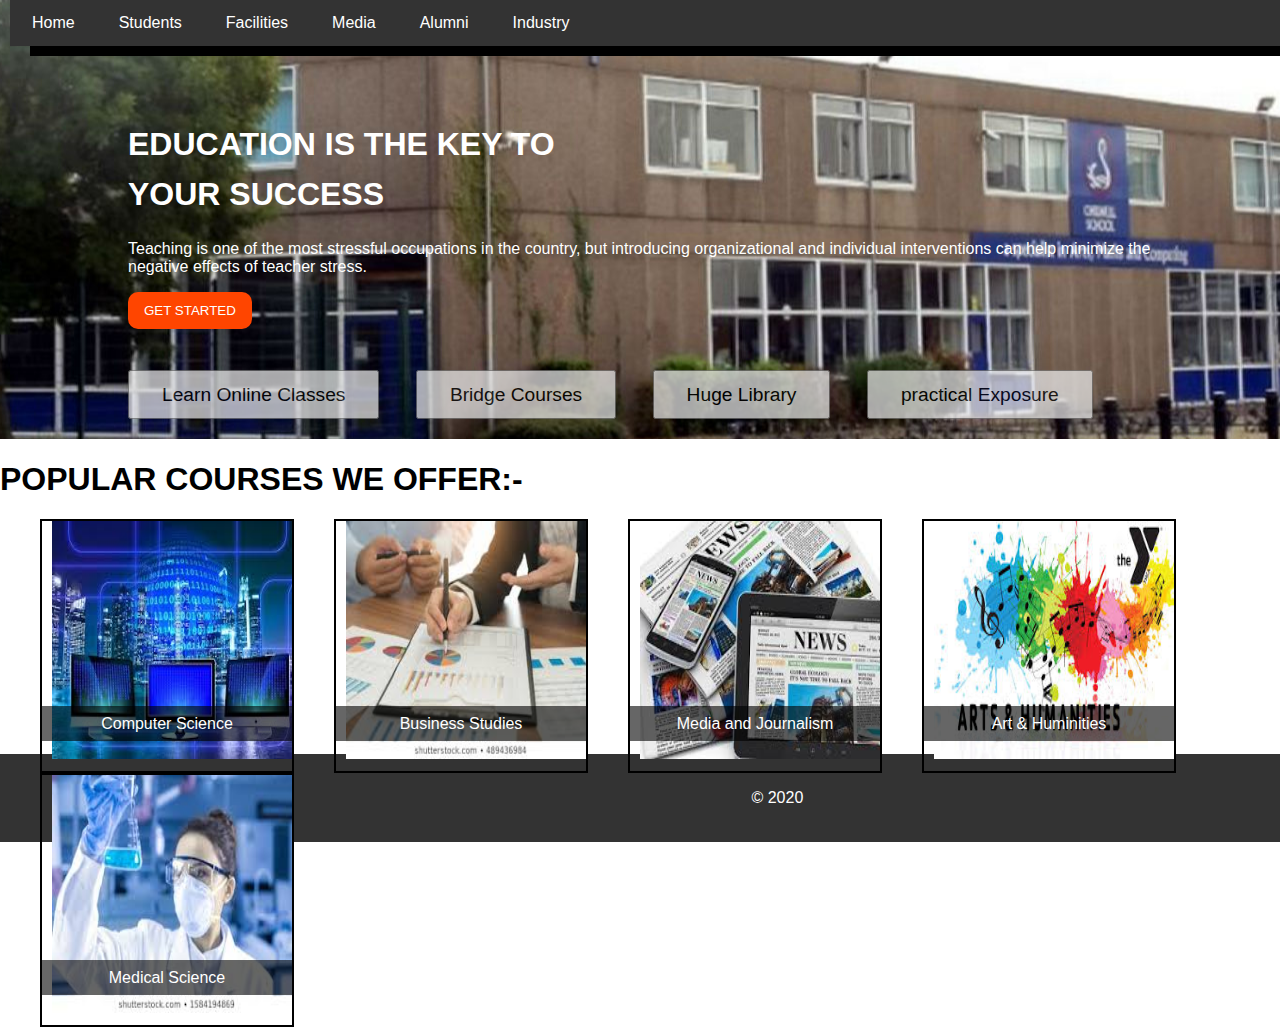
<file: index.html>
<!DOCTYPE html>
<html>
<head>
	<meta charset="UTF-8">
	<meta name="viewport" content="width=device-width , initial-scale=1.0">
	<link rel="stylesheet" href="css/style.css" type="text/css">
	<link rel="stylesheet" href="https://cdnjs.cloudflare.com/ajax/libs/animate.css/3.7.2/animate.min.css">

	<title>School web Template</title>
</head>
<body>
	<div class="wrapper">
	<!--Navigation-->
		<!--<nav>
			<img src="images/" class="img" alt="">
			<ul>
				<li><a href="#">HOME</a></li>
				<li><a href="#">ABOUT</a></li>
				<li><a href="#">COURSES</a></li>
				<li><a href="#">EVENTS</a></li>
				<li><a href="#">GALLERY</a></li>
				<li><a href="#">BLOG</a></li>
				<li><a href="#">PAGES</a></li>
				<li><a href="#">CONTACT</a></li>
			</ul>
		</nav>-->
		<div class="navbar">
			<div class="dropdown">
			<button class="dropbtn">Home </button>
			<div class="dropdown-content">
			  <a href="#">About</a>
			  <a href="#">ContactUs</a>
			  
    </div>
  </div> 
	<div class="dropdown">
    <button class="dropbtn">Students</button>
    <div class="dropdown-content">
      <a href="#">Academic Division</a>
      <a href="#">Current Students</a>
      <a href="#">prospective Students</a>
	  <a href="#">Gender Cell(FKA Women's Cell)</a>
	  <a href="#">Students Wellness Center(counselling care)</a>
	  <a href="#">SC/ST Cell</a>
    </div>
  </div> 
  <div class="dropdown">
    <button class="dropbtn">Facilities</button>
    <div class="dropdown-content">
      <a href="#">Academic Division</a>
      <a href="#">Current Faculty</a>
      <a href="#">prospective Faculty</a>
	  <a href="#">Retired Faculty</a>
	  <a href="#">Reward and honours </a>
	</div>
  </div>
	<div class="dropdown">
    <button class="dropbtn">Media</button>
    <div class="dropdown-content">
      <a href="#">Public Relation</a>
      <a href="#">News Hub</a>
      <a href="#">Research</a>
	  <a href="#">Photo Gallery</a>
    </div>
  </div>
	<div class="dropdown">
    <button class="dropbtn">Alumni</button>
    <div class="dropdown-content">
      <a href="#"> Alumni Office</a>
      <a href="#">Alumni Association</a>
    </div>
  </div>
	<div class="dropdown">
    <button class="dropbtn">Industry</button>
    <div class="dropdown-content">
      <a href="#"> Research Park</a>
      <a href="#">SINE</a>
	   <a href="#">Consultancy AND Research</a>
      <a href="#">Donor Relationship</a>
      <a href="#">Vendor's Corner</a>
	  <a href="#">Tenders</a>
	  <a href="#">GST Registration Details</a>
	</div>
  </div>
</div>
<!-- END OF NAVIGATION-->
		<div class="section">
			<h1>EDUCATION IS THE KEY TO </br>YOUR SUCCESS</h1>
			<p>Teaching is one of the most stressful occupations in the country,
			but introducing organizational and individual interventions can help minimize
			the negative effects of teacher stress.</p>
			<a  class="open-button"  onclick="openForm()" href="signup.html"><button class="animated infinite bounce  delay-3s" style="background-color:orangered;padding:0.7rem 1rem;color:#fff;border:none;border-radius:10px;" >GET STARTED</button></a>
<!--FEATURES-->
<script>
function openForm() {
  document.getElementById("myForm").style.display = "block";
}


</script>

			<div class="features">
				<button>Learn Online Classes</button>
				<button>Bridge Courses</button>
				<button>Huge Library</button>
				<button>practical Exposure</button>
		</div>
<!--END OF FEATURES-->
		</div>
<!--END OF SECTION-->
	</div>
<!--END OF WRAPPER-->

<!--SHOWCASE-->
	
		<showcase>
			<h1>POPULAR COURSES WE OFFER:-</h1>
			
			<!--<div class="courses">
			<div class="cs">
				<h3 style="font-size:20px;float:left;">Computer Science</h3></br><br>
				<img src="images/cs.jpg" style=" float:left; margin-left:100px;" alt="cs">
				<a href="#"><button class="apply">Apply Here</button></a>
			</div>
			<div class="business">
				<h3> Business Studies</h3>
				<img src="images/bs.jpg" width="50%" alt="bs">
				<a href="#"><button class="apply">Apply Here</button></a>
			</div>
			<div class="journalism">
				<h3> Media and Journalism</h3>
				<img src="images/media.jpg" width="50%" alt="media">
				<a href="#"><button class="apply">Apply Here</button></a>
			</div>
			<div class="arts">
				<h3> Arts & Huminities</h3>
				<img src="images/art.jpg" width="50%" alt="arts">
				<a href="#"><button class="apply">Apply Here</button></a>
			</div>
			<div class="medical">
				<h3> Medical Science</h3>
				<img src="images/medical.jpg" width="50%" alt="medical">
				<a href="#"><button class="apply">Apply Here</button></a>
			</div>
		</div>
		</showcase>-->
		<div>
		<div class="catbox">
		<img src="images/cs.jpg" alt="man-fashion" style="height:250px; width:250px;">
		<span>Computer Science</span>
	</div></a>
	<!--==2 catbox==-->
	<a href="#">
	<div class="catbox">
		<img src="images/bs.jpg" alt="man-fashion" style="height:250px; width:250px;">
		<span>Business Studies</span>
	</div></a>
	<!--==3 catbox==-->
	<a href="#">
	<div class="catbox">
		<img src="images/media.jpg" alt="man-fashion" style="height:250px; width:250px;">
		<span>Media and Journalism</span>
	</div></a>
	<!--==4 catbox==-->
	<a href="#">
	<div class="catbox">
		<img src="images/art.jpg" alt="man-fashion" style="height:250px; width:250px;">
		<span>Art & Huminities</span>
	</div></a>
	<a href="#">
	<div class="catbox">
		<img src="images/medical.jpg" alt="man-fashion" style="height:250px; width:250px;">
		<span>Medical Science</span>
	</div></a>
	</div>
	
	<!--END OF SHOWCASE-->
	<footer>
		<p>  &copy; 2020 </p>
	</footer>
</body>
</html>
</file>
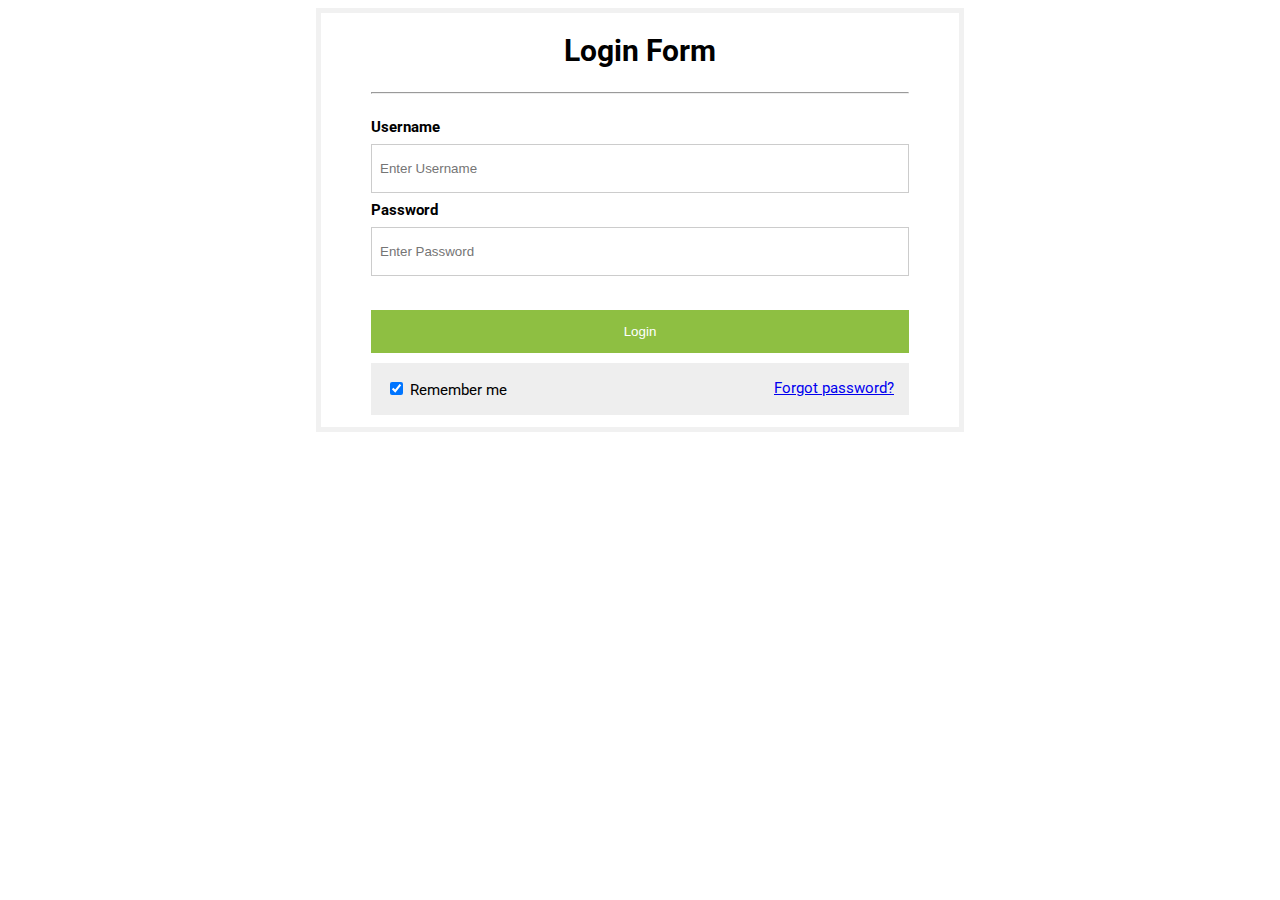
<file: form.html>
<!DOCTYPE html>
<html>
  <head>
    <title>Simple login form</title>
    <link href="https://fonts.googleapis.com/css?family=Roboto:300,400,500,700" rel="stylesheet">
    <style>
      html, body {
      display: flex;
      justify-content: center;
      font-family: Roboto, Arial, sans-serif;
      font-size: 15px;
      }
      form {
      border: 5px solid #f1f1f1;
      }
      input[type=text], input[type=password] {
      width: 100%;
      padding: 16px 8px;
      margin: 8px 0;
      display: inline-block;
      border: 1px solid #ccc;
      box-sizing: border-box;
      }
      button {
      background-color: #8ebf42;
      color: white;
      padding: 14px 0;
      margin: 10px 0;
      border: none;
      cursor: grabbing;
      width: 100%;
      }
      h1 {
      text-align:center;
      fone-size:18;
      }
      button:hover {
      opacity: 0.8;
      }
      .formcontainer {
      text-align: left;
      margin: 24px 50px 12px;
      }
      .container {
      padding: 16px 0;
      text-align:left;
      }
      span.psw {
      float: right;
      padding-top: 0;
      padding-right: 15px;
      }
      /* Change styles for span on extra small screens */
      @media screen and (max-width: 300px) {
      span.psw {
      display: block;
      float: none;
      }
    </style>
  </head>
  <body>
    <form action="/action_page.php">
      <h1>Login Form</h1>
      <div class="formcontainer">
      <hr/>
      <div class="container">
        <label for="uname"><strong>Username</strong></label>
        <input type="text" placeholder="Enter Username" name="uname" required>
        <label for="psw"><strong>Password</strong></label>
        <input type="password" placeholder="Enter Password" name="psw" required>
      </div>
      <button type="submit">Login</button>
      <div class="container" style="background-color: #eee">
        <label style="padding-left: 15px">
        <input type="checkbox"  checked="checked" name="remember"> Remember me
        </label>
        <span class="psw"><a href="#"> Forgot password?</a></span>
		
      </div>
    </form>
  </body>
</html>
</file>
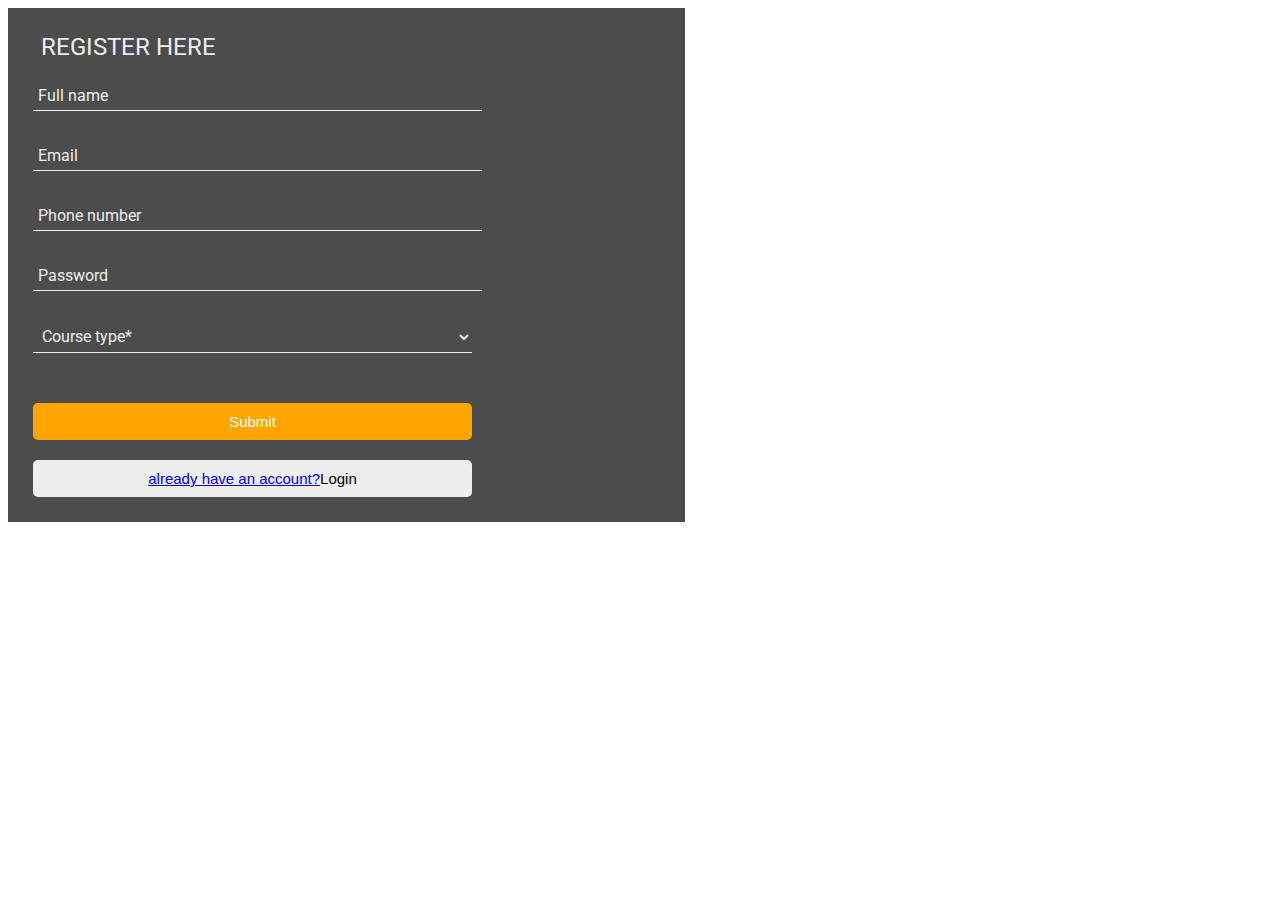
<file: signup.html>
<!DOCTYPE html>
<html>
  <head>
    <title>Educational registration form</title>
    <link rel="stylesheet" href="https://use.fontawesome.com/releases/v5.4.1/css/all.css" integrity="sha384-5sAR7xN1Nv6T6+dT2mhtzEpVJvfS3NScPQTrOxhwjIuvcA67KV2R5Jz6kr4abQsz" crossorigin="anonymous">
    <link href="https://fonts.googleapis.com/css?family=Roboto:300,400,500,700" rel="stylesheet">
    <style>
     
      body, div, form, input, select, p { 
      padding: 0;
      margin: 1px0;
      outline: none;
      font-family: Roboto, Arial, sans-serif;
      font-size: 16px;
      color: #eee;
	  width:70%;
      }
     
       h2 {
      text-transform: uppercase;
      font-weight: 400;
	   margin: 0 0 0 8px;
      }
     
      .main-block {
      display: flex;
      flex-direction: column;
      justify-content: center;
      align-items: center;
      height: 100%;
	  width:100%;
      padding: 25px;
      background: rgba(0, 0, 0, 0.5); 
      }
      .left-part, form {
      padding: 25px;
      }
      .left-part {
      text-align: center;
      }
      
      form {
      background: rgba(0, 0, 0, 0.7); 
      }
      .title {
      display: flex;
      align-items: center;
      margin-bottom: 20px;
      }
      .info {
      display: flex;
      flex-direction: column;
      }
      input, select {
      padding: 5px;
      margin-bottom: 30px;
      background: transparent;
      border: none;
      border-bottom: 1px solid #eee;
	  width:100%;
      }
      input::placeholder {
      color: #eee;
      }
      option:focus {
      border: none;
      }
      option {
      background: black; 
      border: none;
      }
      .checkbox input {
      margin: 0 10px 0 0;
      vertical-align: middle;
      }
      .checkbox a {
      color: #26a9e0;
      }
      .checkbox a:hover {
      color: #85d6de;
      }
      .btn-item, button {
      padding: 10px 5px;
      margin-top: 20px;
      border-radius: 5px; 
      border: none;
      background: #26a9e0; 
      text-decoration: none;
      font-size: 15px;
      font-weight: 400;
      color: #fff;
      }
      .btn-item {
      display: inline-block;
      margin: 20px 5px 0;
      }
      button {
      width: 70%;
      }
      button:hover, .btn-item:hover {
      background: #85d6de;
      }
      @media (min-width: 568px) {
      html, body {
      height: 100%;
      }
      .main-block {
      flex-direction: row;
      height: calc(100% - 50px);
      }
      .left-part, form {
      flex: 1;
      height: auto;
      }
      }
    </style>
  </head>
  <body>
   <!-- <div class="main-block">-->
      
      <form action="/">
        <div class="title">
          <i class="fas fa-pencil-alt"></i> 
          <h2>Register here</h2>
        </div>
        <div class="info">
          <input class="fname" type="text" name="name" placeholder="Full name">
          <input type="text" name="name" placeholder="Email">
          <input type="text" name="name" placeholder="Phone number">
          <input type="password" name="name" placeholder="Password">
          <select>
            <option value="course-type" selected>Course type*</option>
            <option value="short-courses">Short courses</option>
            <option value="featured-courses">Featured courses</option>
            <option value="undergraduate">Undergraduate</option>
            <option value="diploma">Diploma</option>
            <option value="certificate">Certificate</option>
            <option value="masters-degree">Masters degree</option>
            <option value="postgraduate">Postgraduate</option>
          </select>
        </div>
       
         
        <button type="submit"style="background:orange" >Submit</button><br>
		<button type="submit"style="background:#eee;color:black;" href="form.html"><span class="psw"><a href="form.html"> already have an account?</a>Login</button><br></span>
      </form>
   
  </body>
</html>
</file>
<file: css/style.css>
body{
		font-family:sans-serif;
		margin:0;
		padding:0;
	}
	.wrapper{
		background:url(../images/school1.jpg)
		no-repeat center center;
		min-height:30%;
		
	}

	/*nav{
		width:100%;
		height:80pxx;
		background-color:#0005;
		line-height:80px;
	}
	nav ul{
		float:right;
		margin:0;
		margin-right:1.9rem;
	}
	nav ul li{
		list-style-type:circle;
		display:inline-block;
	}
	nav  a:first-child{
	background-color:orangered;
	
	}

	nav ul li a{
		text-decoration:none;
		color:#fff;
		padding:20px;
	}*/
	.navbar {
		overflow: hidden;
		background-color: #333;
		width:100%;
		margin-left:10px;
		box-shadow:20px 10px;
		}

		.navbar a {
		  float: left;
		  font-size: 16px;
		  color: white;
		  text-align: center;
		  padding: 14px 16px;
		  text-decoration: none;
		}

		.dropdown {
		  float: left;
		  overflow: hidden;
		}

		.dropdown .dropbtn {
		  font-size: 16px;  
		  border: none;
		  outline: none;
		  color: white;
		  padding: 14px 22px;
		  background-color: inherit;
		  font-family: inherit;
		  margin: 0;
		}

		.navbar a:hover, .dropdown:hover .dropbtn {
		  background-color: orange;
		}

		.dropdown-content {
		  display: none;
		  position: absolute;
		  background-color: #f9f9f9;
		  min-width: 160px;
		  box-shadow: 0px 8px 16px 0px rgba(0,0,0,0.2);
		  z-index: 1;
		}

		.dropdown-content a {
		  float: none;
		  color: black;
		  padding: 12px 16px;
		  text-decoration: none;
		  display: block;
		  text-align: left;
		  font-size:12px;
		}

		.dropdown-content a:hover {
		  background-color: #ddd;
		}

		.dropdown:hover .dropdown-content {
		  display: block;
		}
	img {
		width:14%;
		margin-left:10px;
		margin-top:-5%;
	}
	
	.section{
		width:80%;
		margin:auto;
		overflow:hidden;
		margin-top:4%;
	}
	.section h1{
		color:#fff;
		line-height:50px;
	}
	.section p{
		color:white;

	}
	.btn-1{
		background-color:orangered;
		padding:0.7rem 1rem;
		color:#fff;
		border:none;
		border-radius:10px;
	}
	.features{
		margin-top:4%;
		margin-bottom:2%;
		
	}
	.features button{
		padding:0.7rem 2rem;
		margin-right:2rem;
		font-size:1.2rem;
		opacity:0.7;
	}
	/*showcase h1{
		margin-bottom:5%;
		margin-top:5%;
		text-align:center;
	}
	#courses{
		display:flex;
		text-align:center;
	}
	#courses img{
		width:250px;
		border-radius:10px;
		border:2px solid #000;
	}

	.apply{
		margin-top:4%;
		background-color:orangered;
		padding:0.7rem 1rem;
		color:#fff;
		border:none;
		border-radius:10px;
		
	}*/
	

.catbox{
	width:250px;
	height:250px;
	overflow:hidden;
	position:relative;
	float:left;
	margin:10 10 30;
	border:2px solid black;
	margin-left:40px;
}
.catbox span{
	display:block;
	width:250px;
	height:35px;
	line-height:35px;
	background:rgba(0,0,0,0.6);
	color:white;
	bottom:30px;
	position:absolute;
	z-index:999;
	text-align:center;
	
}
.catbox:hover span{
	color:orangered;	
		
}
.catbox img{
	max-width:100%;
	
	
	height:250px;
}
.catbox:hover img{
	transform:scale(1.3,1.3);
	transition:all .5s ease;
}


footer{
		background-color:#333;
		color:#fff;
		text-align:center;
		padding:1.2rem;
		margin-top:20%;
		margin-bottom:10%;
		
	}
</file>
